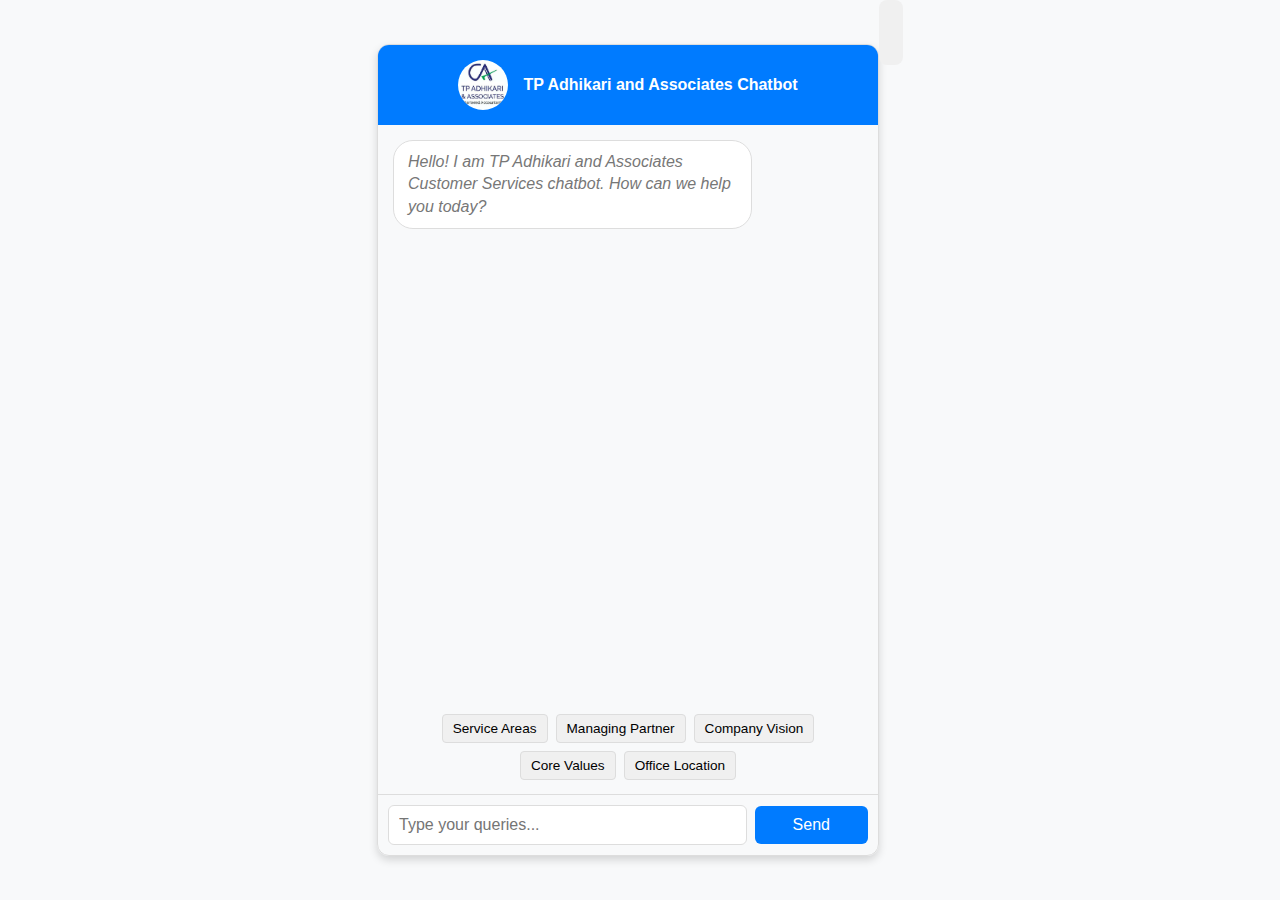
<file: index.html>
<!DOCTYPE html>
<html>
<head>
    <title>TP Adhikari and Associates Chatbot</title>
    <link rel="stylesheet" href="static/css/style.css">
</head>
<body>

<div class="chat-container">
    <div class="header">
        <img src="static/images/logo.jpg" alt="Company Logo" class="logo">
        <h1 style="font-size: medium">TP Adhikari and Associates Chatbot</h1>
    </div>

    <div class="chat-messages" id="chat-messages">
        <div class="bot-message initial-message">Hello! I am TP Adhikari and Associates Customer Services chatbot. How can we help you today? </div>
    </div>

    <!-- Suggested Questions (Buttons) -->
    <div class="suggested-questions">
        <button data-question="What are your key service areas?">Service Areas</button>
        <button data-question="Who is the managing partner?">Managing Partner</button>
        <button data-question="What is your company's vision?">Company Vision</button>
        <button data-question="What are your core values?">Core Values</button>
        <button data-question="Where is the office located?">Office Location</button>
    </div>

    <div class="chat-input">
        <input type="text" id="message-input" placeholder="Type your queries...">
        <button id="send-button">Send</button>
    </div>
</div>

<script src="static/js/script.js"></script>
<div class="bot-message">
    <span class="bot-response-text">
        <br><br>
    </span>
</div>
</body>
</html>
</file>
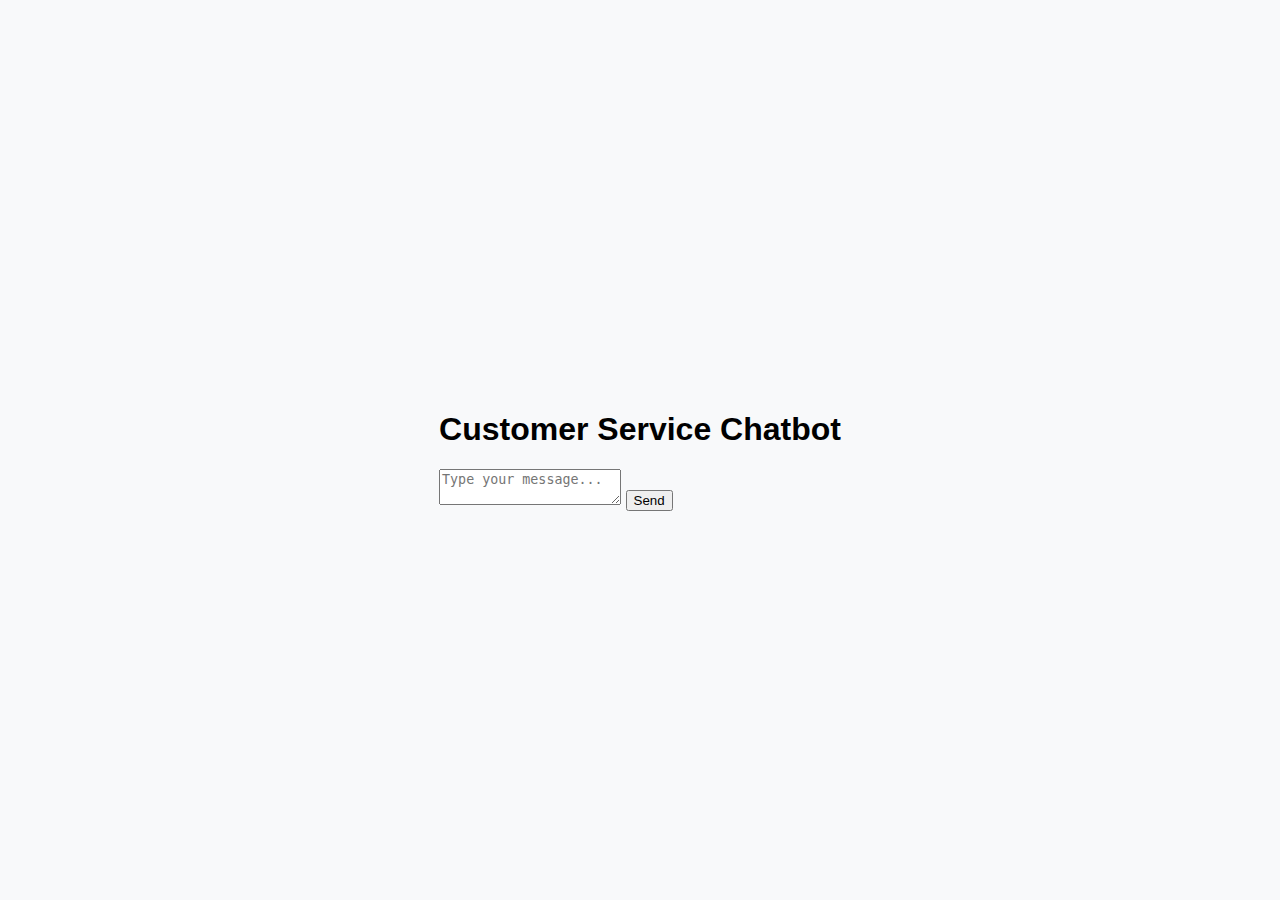
<file: public/index.html>
<!DOCTYPE html>
<html lang="en">
<head>
  <meta charset="UTF-8" />
  <meta name="viewport" content="width=device-width, initial-scale=1.0"/>
  <title>Customer Service Chatbot</title>
  <link rel="stylesheet" href="/static/css/style.css" />
</head>
<body>
  <div class="container">
    <h1>Customer Service Chatbot</h1>
    <div class="chatbox">
      <div class="chatlogs" id="chatlogs"></div>
      <div class="chat-form">
        <textarea id="userInput" placeholder="Type your message..."></textarea>
        <button id="sendBtn">Send</button>
      </div>
    </div>
  </div>
  <script src="/static/js/script.js"></script>
</body>
</html>
</file>
<file: static/css/style.css>
body {
    font-family: 'Segoe UI', Tahoma, Geneva, Verdana, sans-serif;
    background-color: #f8f9fa; /* Light gray background */
    margin: 0;
    padding: 0;
    display: flex; /* Use flexbox for centering the chat container */
    justify-content: center;
    align-items: center;
    min-height: 100vh; /* Ensure the body takes up at least the full viewport height */
}

.chat-container {
    width: 500px;
    /* margin: 30px auto; Remove this margin as flexbox will handle centering */
    border: 1px solid #ddd;
    border-radius: 12px;
    overflow: hidden;
    box-shadow: 0 4px 8px rgba(0, 0, 0, 0.15); /* Slightly stronger shadow */
    display: flex;          /* Enable flex layout */
    flex-direction: column; /* Stack header, messages, input vertically */
    height: 90vh;           /* Occupy 90% of the viewport height */
}

/* Header Styling */
.header {
    background-color: #007bff; /* Primary logo color */
    color: white;
    padding: 15px;          /* Reduced padding */
    text-align: center;
    font-size: 1.5em;       /* Adjusted font size */
    font-weight: 600;
    display: flex;
    align-items: center;
    justify-content: center;
    flex-shrink: 0;         /* Prevent shrinking */
}

.header .logo {
    width: 50px;            /* Adjusted logo size */
    height: 50px;
    margin-right: 15px;      /* Reduced margin */
    border-radius: 50%;
    object-fit: cover;
}

/* Chat Messages Styling */
.chat-messages {
    flex-grow: 1;           /* Allow messages to take up remaining space */
    overflow-y: auto;       /* Changed from scroll to auto */
    padding: 15px;
    display: flex;
    flex-direction: column; /* Stack messages vertically */
}

/* General message styling */
.user-message,
.bot-message {
    color: #555;
    line-height: 1.4;       /* Adjusted line height */
    margin-bottom: 8px;      /* Reduced margin */
    padding: 10px 12px;     /* Added padding to messages */
    border-radius: 8px;      /* Rounded message corners */
    max-width: 80%;          /* Limit message width */
    word-break: break-word; /* Prevent long words from overflowing */
}

/* User message */
.user-message {
    text-align: right;
    align-self: flex-end;
    background-color: #e2f3ff;
    color: #333;
}

/* Bot message */
.bot-message {
    text-align: left;
    align-self: flex-start;
    background-color: #f0f0f0;
    color: #333;
}

.bot-message .bot-response-text {
    color: #555;
}

/* Chat Input Styling */
.chat-input {
    padding: 10px;          /* Reduced padding */
    display: flex;
    align-items: center;
    border-top: 1px solid #ddd;
    flex-shrink: 0;         /* Prevent shrinking */
}

#message-input {
    width: 75%;             /* Adjusted width */
    padding: 10px;          /* Reduced padding */
    border: 1px solid #ddd;
    border-radius: 6px;      /* Adjusted corner radius */
    margin-right: 8px;       /* Reduced margin */
    font-size: 1em;
}

#send-button {
    width: 25%;             /* Adjusted width */
    padding: 10px;          /* Reduced padding */
    background-color: #007bff;
    color: white;
    border: none;
    border-radius: 6px;      /* Adjusted corner radius */
    cursor: pointer;
    transition: background-color 0.2s;
    font-size: 1em;
}

#send-button:hover {
    background-color: #0056b3;
}

/* Initial Message Styling */
.initial-message {
    color: #777;
    font-style: italic;
    padding: 10px 14px;     /* Reduced padding */
    border-radius: 20px;     /* Adjusted corner radius */
    background-color: #fff;
    border: 1px solid #ddd;
    display: inline-block;
    max-width: 70%;          /* Adjusted width */
    margin-bottom: 10px;     /* Reduced margin */
}

/* Suggested Questions Styling */
.suggested-questions {
    display: flex;
    flex-wrap: wrap;
    justify-content: center;
    margin-bottom: 10px;
    padding: 0 10px;
}

.suggested-questions button {
    background-color: #f0f0f0;
    border: 1px solid #ddd;
    border-radius: 4px;      /* Adjusted corner radius */
    padding: 6px 10px;      /* Reduced padding */
    margin: 4px;
    cursor: pointer;
    font-size: 0.85em;      /* Adjusted font size */
    transition: background-color 0.2s; /*Added transition*/
}

.suggested-questions button:hover {
    background-color: #e0e0e0;
}

@media (max-width: 600px) {
    .chat-container {
        width: 95%; /* Take up more width on small screens */
        height: 95vh;
    }
    .header {
        font-size: 1.2em;
    }
    .suggested-questions button {
        font-size: 0.8em;
    }
}
</file>
